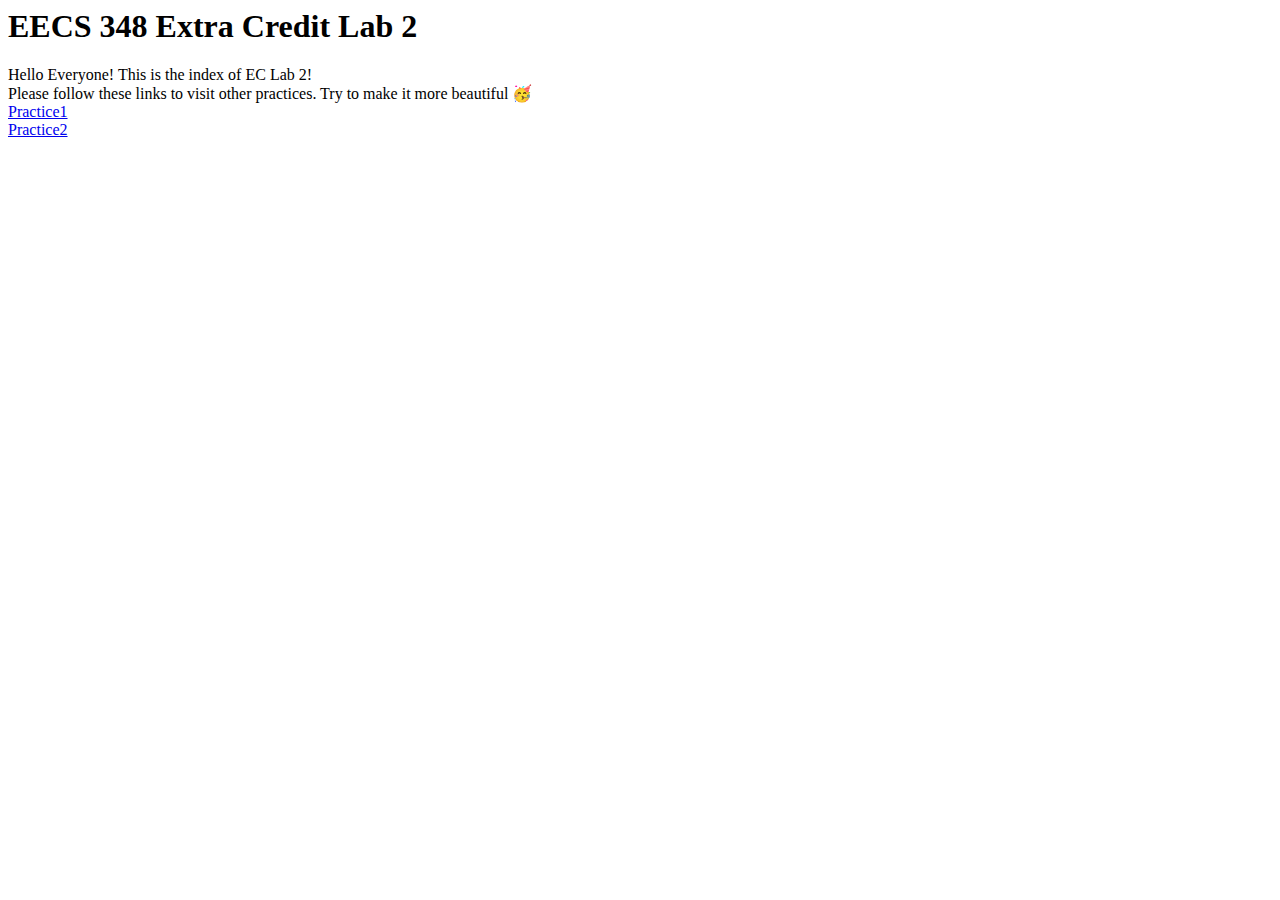
<file: index.html>
<html>

<head>
    <h1>EECS 348 Extra Credit Lab 2</h1>
</head>

<body>
    Hello Everyone! This is the index of EC Lab 2!<br>

    Please follow these links to visit other practices. Try to make it more beautiful 🥳<br>
    <a href="practice1.html">Practice1</a> <br>
    <a href="practice2.html">Practice2</a> <br>
</body>

</html>
</file>
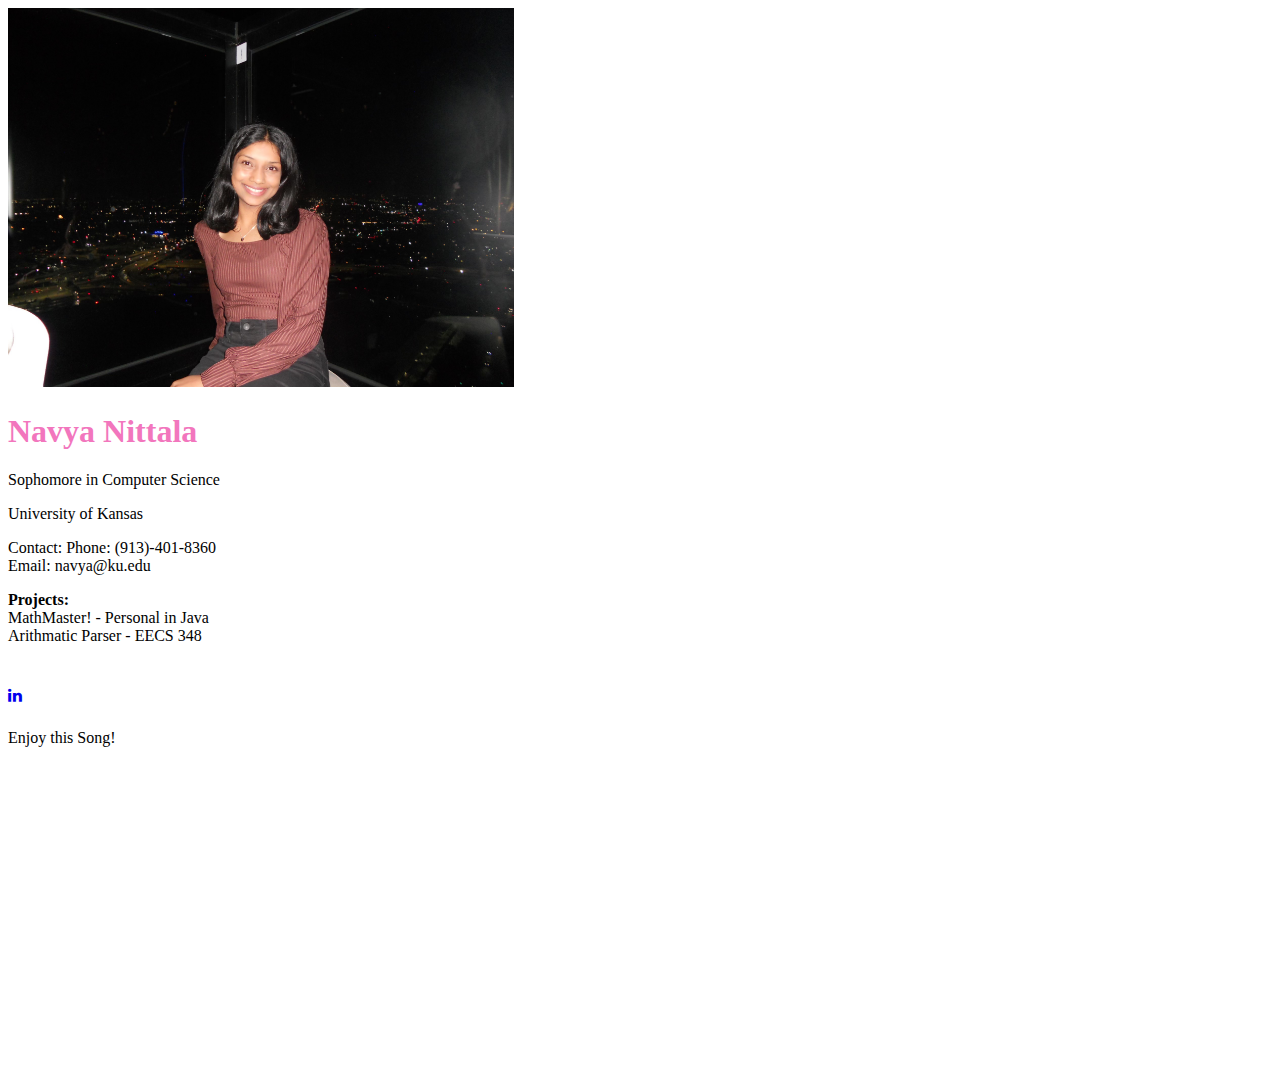
<file: practice1.html>
<!DOCTYPE html> <html>

<head>
    <link rel="stylesheet" href="https://cdnjs.cloudflare.com/ajax/libs/font-awesome/4.7.0/css/font-awesome.min.css">
    <link rel="stylesheet" href="style.css">
</head>

<body>
    <div class="card">
        <img src="NavyaNittalaImage.jpeg" alt="Navya" style="width:40%">
        <title>Navya Nittala</title>
        <h1>Navya Nittala</h1>
        <p class="title">Sophomore in Computer Science</p>
        <p>University of Kansas</p>
        <p>
            Contact:
            Phone: (913)-401-8360
            <br>
            Email: navya@ku.edu
        </p>
        <p>
            <b>Projects:</b>
            <br>
            MathMaster! - Personal in Java
            <br>
            Arithmatic Parser - EECS 348
            <br>
            <br>

        </p>
        <div style="margin: 24px 0;">
            <a href="https://www.linkedin.com/in/navyanittala/" target="_blank"><i class="fa fa-linkedin"></i></a>
        </div>
    </div>
    <p>Enjoy this Song!</p>
    <div class="video-container">
        <iframe width="560" height="315" src="https://www.youtube.com/embed/AXSm49NGkg8?si=CUq_kN6AtaIZLXoJ" title="YouTube video player" frameborder="0" allow="accelerometer; autoplay; clipboard-write; encrypted-media; gyroscope; picture-in-picture; web-share" allowfullscreen></iframe></body>

</html>
</file>
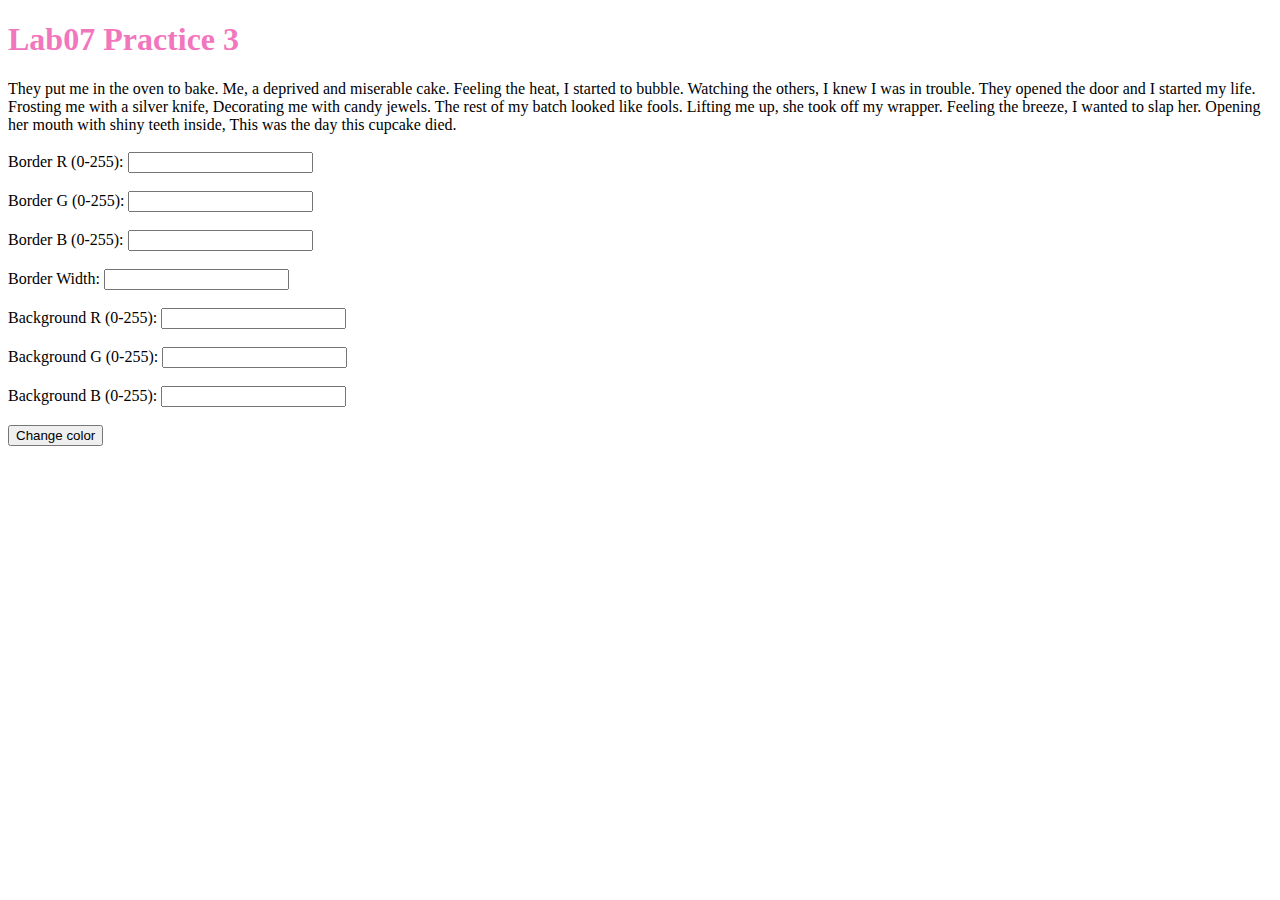
<file: practice2.html>
<!DOCTYPE html>
<html>

    <head>
        <meta name = "viewport" content = "width=device-width, initial-scale=1.0">
        <link rel = "stylesheet" href = "style.css">

        <title>Practice 2</title>
    </head>

    <body>
        <h1>Lab07 Practice 3</h1>

        <div id = "paragraph">
            They put me in the oven to bake.
            Me, a deprived and miserable cake.
            Feeling the heat, I started to bubble.
            Watching the others, I knew I was in trouble.

            They opened the door and I started my life.
            Frosting me with a silver knife,
            Decorating me with candy jewels.
            The rest of my batch looked like fools.

            Lifting me up, she took off my wrapper.
            Feeling the breeze, I wanted to slap her.
            Opening her mouth with shiny teeth inside,
            This was the day this cupcake died.
        </div>
        <script type = "text/javascript" src = "function.js"></script>

        <br>
        Border R (0-255): <input type = "text" id = "border_R" value = "">
        <br><br>
        Border G (0-255): <input type = "text" id = "border_G" value = "">
        <br><br>
        Border B (0-255): <input type = "text" id = "border_B" value = "">
        <br><br>
        Border Width: <input type = "text" id = "border_width" value= "">
        <br><br>
        Background R (0-255): <input type = "text" id = "bg_R" value = "">
        <br><br>
        Background G (0-255): <input type = "text" id = "bg_G" value = "">
        <br><br>
        Background B (0-255): <input type = "text" id ="bg_B" value = "">
        <br><br>
        <button onclick = "change_color()">Change color</button>
        <br>
    </body>

</html>
</file>
<file: style.css>
h1 {
    color:rgb(242, 118, 189)
}
p{
    color: rgb(0, 0, 0);
}
#changingcolors{
    width: 50%;
}
#text-color{
    display: inline-block;
    margin-right: 10px;
}
#p{
    border-style: solid;
}
</file>
